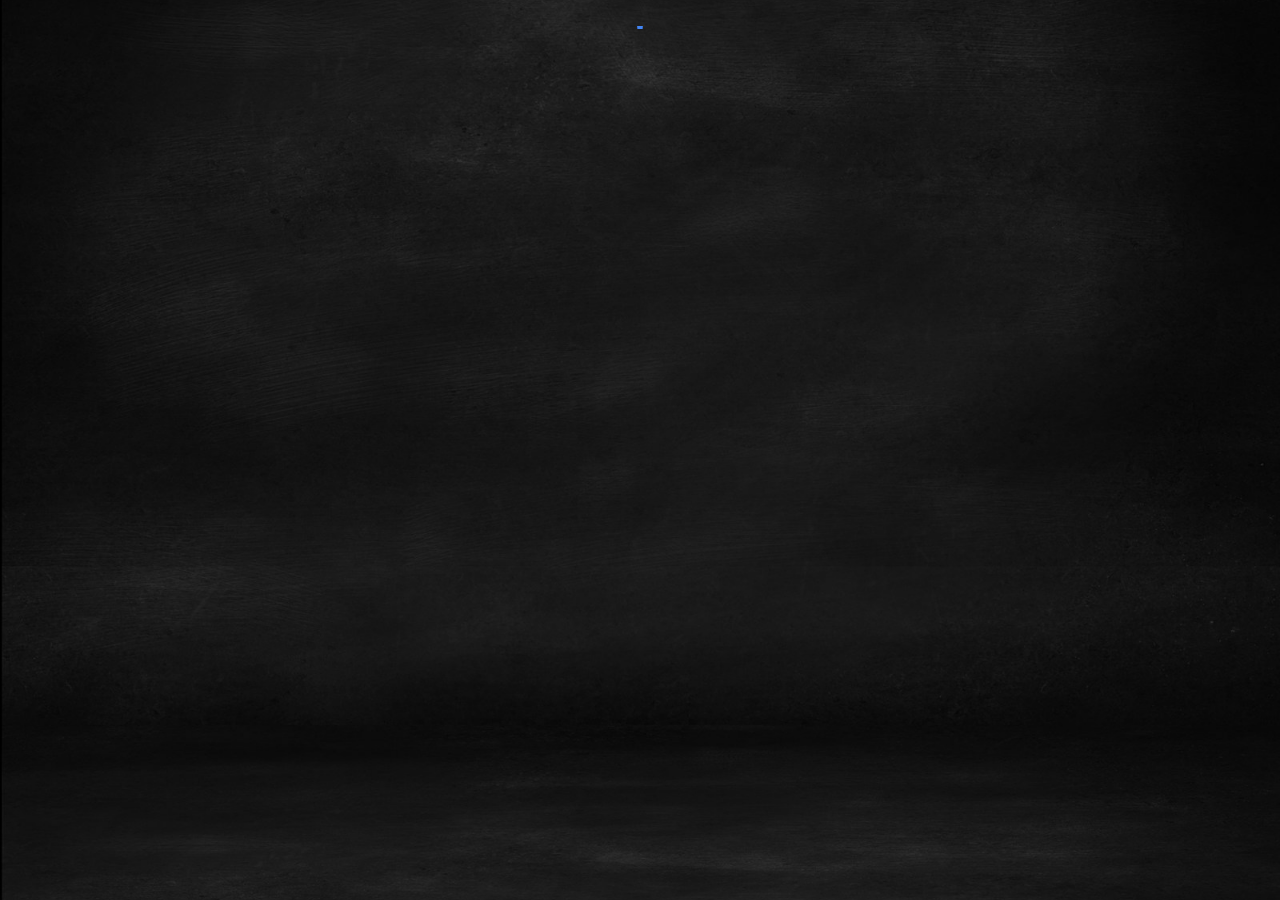
<file: index.html>
<!DOCTYPE html>
<html lang="pt-br">

<head>
    <meta charset="UTF-8">
    <meta http-equiv="X-UA-Compatible" content="IE=edge">
    <meta name="viewport" content="width=device-width, initial-scale=1.0">
    <title>Naruto Legacy by Charles</title>
    <link rel="stylesheet" href="assets/materialize/css/materialize.min.css" />
    <link rel="stylesheet" href="assets/sweetalert2/dist/sweetalert2.min.css" />
    <link rel="stylesheet" href="assets/css/index.css" />
</head>

<body>

    <section></section>

    <button type="button" class="btn btn-to-top">Subir</button>

    <script type="text/javascript" src="assets/materialize/js/materialize.min.js"></script>
    <script type="text/javascript" src="assets/sweetalert2/dist/sweetalert2.all.min.js"></script>
    <script type="module" src="app/index.js"></script>
</body>

</html>
</file>
<file: assets/css/index.css>
@import url(fonts.css);
@import url(material-icons.css);
@import url(mobile.css);
@import url(materialize.css);
@import url(sweetalert2.css);

body {
    display: flex;
    min-height: 100vh;
    color: rgb(150, 150, 150);
    flex-direction: column;
    background: url(../img/layout/background.jpg);
    background-position: center;
    background-repeat: no-repeat;
    background-size: cover;
    -webkit-tap-highlight-color: transparent;
}

.container {
    width: 100%;
    font-size: 18px;
    color: rgb(150, 150, 150);
}

.top {
    background: transparent;
    width: 100%;
    height: 300px;
    border-radius: 10px;
    margin-top: 5px;
}

.top img {
    width: 100%;
    height: 100%;
    opacity: 0.8;
    margin: 0;
    border-radius: 10px;
    object-fit: cover;
    object-position: right;
}

.content {
    border-radius: 10px;
    background-color: black;
    color: rgb(150, 150, 150);
    height: auto;
    width: 100%;
    border: 3px solid rgb(48, 8, 8);
    padding: 10px;
    padding-bottom: 30px;
    margin-top: 1%;
    margin-bottom: 3%;
    display: inline-block;
}

.container a {
    color: orange;
    text-decoration: underline;
}

.container a:hover {
    color: orange;
    text-decoration: none;
}

footer {
    background-color: rgb(48, 8, 8) !important;
}

.col-p {
    width: 100%;
    background-color: rgb(48, 8, 8);
    border-radius: 10px;
    padding: 1%;
}

.h3-p {
    font-family: Naruto;
    color: orange;
}

.table-striped > thead > tr:nth-child(even) > th,
.table-striped > tbody > tr:nth-child(odd) > td {
    background-color: rgb(21, 20, 20);
}

.col-align-center {
    float: none !important;
    margin-left: auto;
    margin-right: auto;
    padding-top: 0.1px !important;
}

.col-padding {
    padding: 21px !important;
}


ul span {
    -webkit-transition: background-color .3s;
    transition: background-color .3s;
    font-size: 1rem;
    color: rgb(150, 150, 150);
    display: block;
    padding: 0 15px;
}

ul span img {
    width: 20px;
    height: 20px;
    vertical-align: middle;
}

.col-padding-img {
    padding-top: 25px;
    padding-bottom: 5px;
}

.no-margin-top {
    margin-top: 0 !important;
}

.table-black > thead > tr > th,
.table-black > tbody > tr > td {
    background-color: rgb(21, 20, 20);
}

.f-14 {
    font-size: 14px;
}

.f-12 {
    font-size: 12px;
}

.f-40 {
    font-size: 40px;
}

.sidenav li > span {
    display: block;
    font-size: 14px;
    font-weight: 500;
    height: 48px;
    line-height: 48px;
    padding: 0 32px;
}

.log {
    background-color: rgb(48, 8, 8);
    overflow-y: scroll;
    padding: 10px;
    margin-left: 1%;
    margin-top: 5%;
    border: 3px solid black;
    border-radius: 10px;
    color: rgb(213, 210, 210);
    min-height: 300px;
    max-height: 500px;
}

.log li {
    padding: 5px 10px;
    text-shadow: 2px 2px black;
}

.log-f-server {
    color: rgb(99, 181, 152);
}

.log-f-user {
    color: rgb(234, 158, 112);
}

.log-f-received {
    color: rgb(198, 225, 232);
}

.log-f-inactive {
    color: rgb(100, 129, 119);
}

.log-f-mod {
    color: rgb(164, 228, 63);
}

#test1 input {
    color: white !important;
}

.c-orange {
    color: orange;
}

.c-red {
    color: red;
}

.c-white {
    color: white !important;
}

.icon-shuriken:before {
    background-image: url(../img/icons/shuriken.png);
    background-repeat: no-repeat;
    background-size: 25px 25px;
    display: inline-block;
    width: 25px;
    height: 25px;
    vertical-align: middle;
    content:"";
}

.menu ul li a {
    color: rgb(150, 150, 150);
    text-decoration: underline;
}

.menu ul li a:hover {
    color: rgb(150, 150, 150);
    text-decoration: none;
}

.icon-online:after {
    background-image: url(../img/icons/online.png);
    background-repeat: no-repeat;
    background-size: 10px 10px;
    display: inline-block;
    width: 10px;
    height: 10px;
    vertical-align: middle;
    margin-left: 5px;
    content:"";
}

.icon-offline:after {
    background-image: url(../img/icons/offline.png);
    background-repeat: no-repeat;
    background-size: 10px 10px;
    display: inline-block;
    width: 10px;
    height: 10px;
    vertical-align: middle;
    margin-left: 5px;
    content:"";
}

.daily-completed {
    background-color: rgb(72, 41, 10) !important;
}

.nav-chat .tabs {
    background-color: transparent !important;
    border: none !important;
    border-radius: 0 !important;
}

.nav-chat .tabs a {
    color: white !important;
    text-transform: none !important;
}

h4 img {
    vertical-align: middle;
    width: 40px;
}

.btn-to-top {
    display: none;
    position: fixed;
    bottom: 20px;
    right: 30px;
    z-index: 99;
}

.c-pointer {
    cursor: pointer;
}

textarea {
    background-color: rgb(48, 8, 8) !important;
    color: rgb(150, 150, 150) !important;
    height: auto;
}

.toast-success {
    background-color: #51a351;
}

.toast-error {
    background-color: #bd362f;
}

.toast-warning {
    background-color: #f89406;
}

.logo-translate {
    display: inline-block;
    height: 100%;
}

.logo-translate > img {
    position: absolute;
    height: 100%;
    left: 1%;
    top: 50%;
    transform: translateY(-50%);
}

.d-inline {
    display: inline-block !important;
}
</file>
